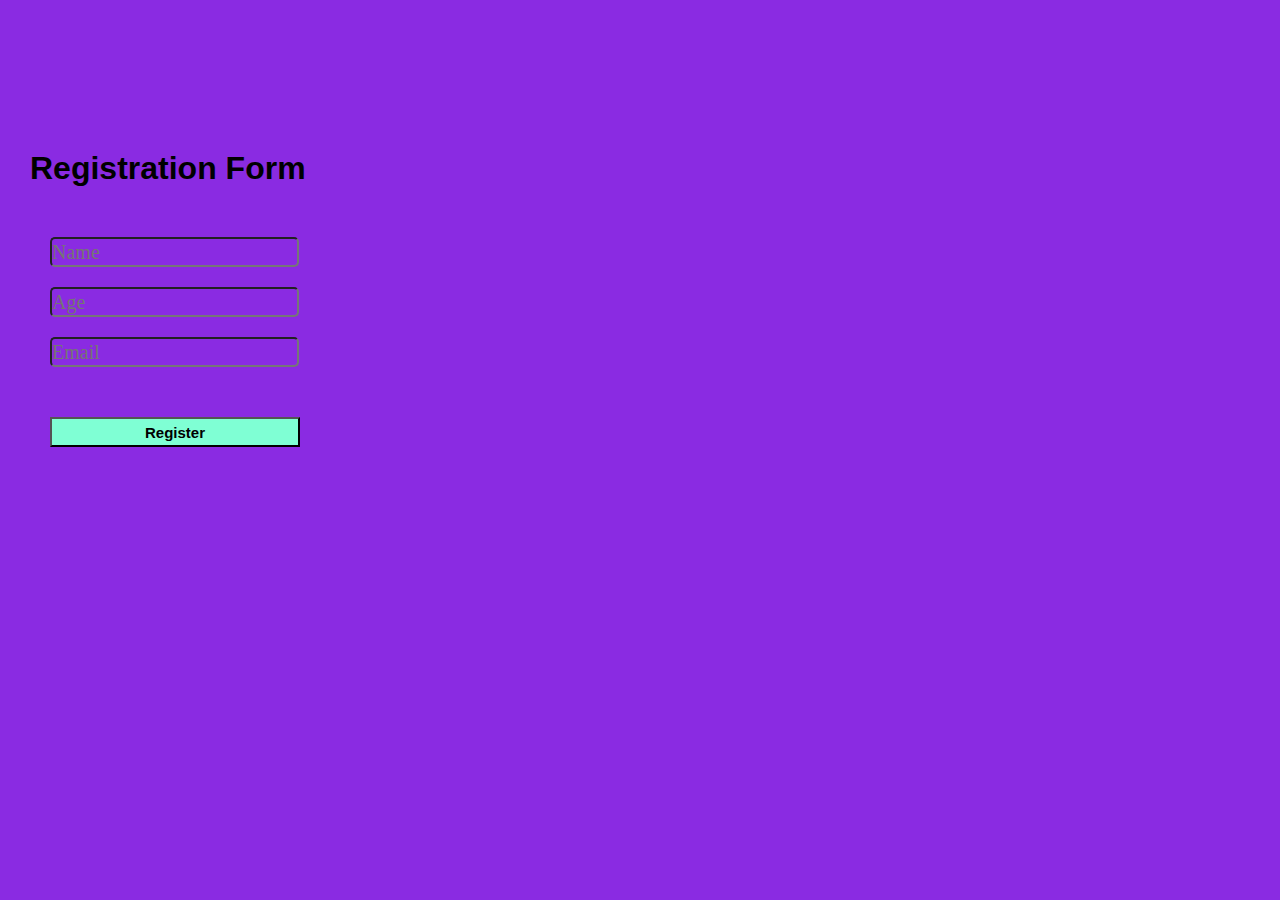
<file: login.html>
<!DOCTYPE html>
<html lang="en">

<head>
    <meta charset="UTF-8">
    <meta http-equiv="X-UA-Compatible" content="IE=edge">
    <meta name="viewport" content="width=device-width, initial-scale=1.0">
    <title>Login</title>
    <link rel="stylesheet" href="login.css">
</head>

<body>
    <form action="http://127.0.0.1:5500/login1.html">
        <div class="container">
            <div class="head">
                <h1>Registration Form</h1>
            </div>
            <div class="inputs">
                <div class="input1">
                    <input type="text" placeholder="Name">
                </div>
                <div class="input2">
                    <input type="text" placeholder="Age">
                </div>
                <div class="input3">
                    <input type="email" placeholder="Email">
                </div>
            </div>
            <div class="button">
                <button type="submit">Register</button>
            </div>
        </div>
    </form>
</body>

</html>
</file>
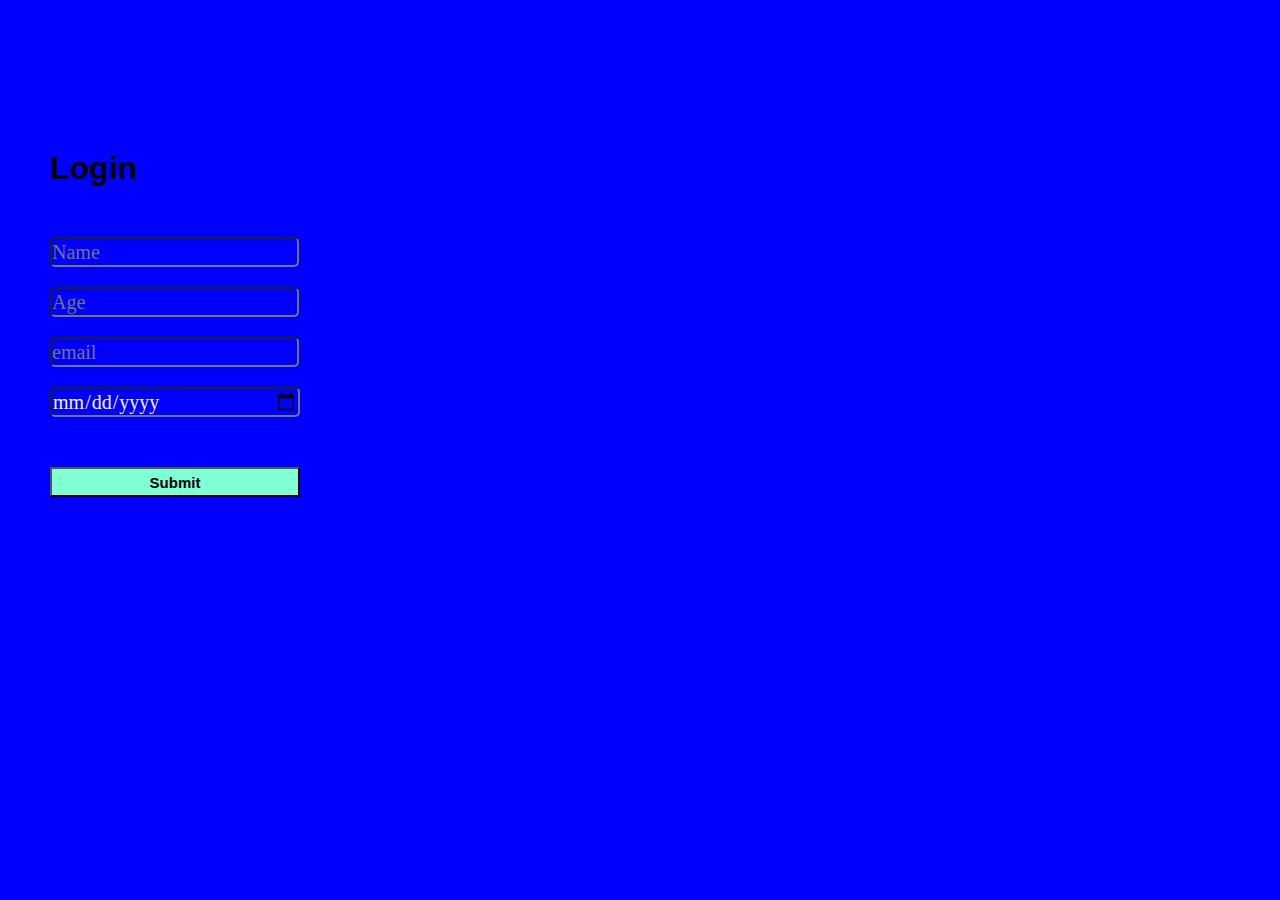
<file: login1.html>
<!DOCTYPE html>
<html lang="en">

<head>
    <meta charset="UTF-8">
    <meta http-equiv="X-UA-Compatible" content="IE=edge">
    <meta name="viewport" content="width=device-width, initial-scale=1.0">
    <title>Login</title>
    <link rel="stylesheet" href="login1.css">
</head>

<body>
    <div class="container">
        <h1>Login</h1>
        <div class="inputs">
            <div class="input1">
                <input type="text" placeholder="Name">
            </div>
            <div class="input2">
                <input type="text" placeholder="Age">
            </div>
            <div class="input3">
                <input type="email" placeholder="email">
            </div>
            <div class="input4">
                <input type="date" placeholder="DOB">
            </div>
            <button type="submit">Submit</button>
        </div>
    </div>
</body>

</html>
</file>
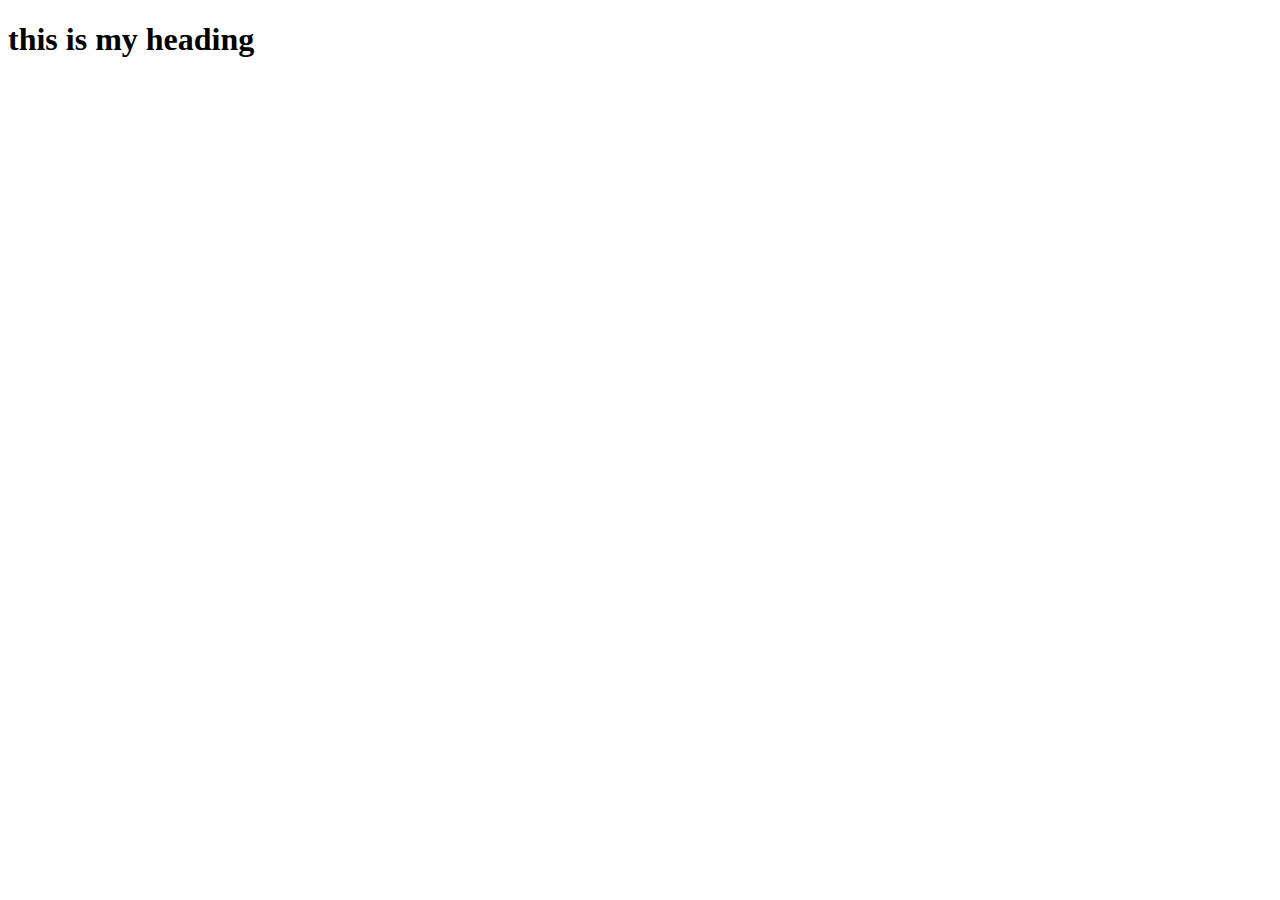
<file: website1.html>
<!DOCTYPE html>
<html lang="en">

<head>
    <meta charset="UTF-8">
    <meta http-equiv="X-UA-Compatible" content="IE=edge">
    <meta name="viewport" content="width=device-width, initial-scale=1.0">
    <title>Document</title>
</head>

<body>
    <h1>this is my heading</h1>
</body>

</html>
</file>
<file: login.css>
* {
    padding: 0;
    margin: 0;
    box-sizing: border-box;
    font-family: monospace;
    background-color: blueviolet;
}

.input1>input {
    margin-top: 50px;
    margin-left: 50px;
    height: 30px;
    border-radius: 5px;
    font-size: 20px;
    font-family: 'Times New Roman', Times, serif;
    color: white;
}

.input2>input {
    margin-top: 20px;
    margin-left: 50px;
    height: 30px;
    border-radius: 5px;
    font-size: 20px;
    font-family: 'Times New Roman', Times, serif;
    color: white;
}

.input3>input {
    margin-top: 20px;
    margin-left: 50px;
    height: 30px;
    border-radius: 5px;
    font-size: 20px;
    font-family: 'Times New Roman', Times, serif;
    color: white;
}

.inputs {
    /* margin-top: 200px; */
    /* margin-left: 50px; */
    color: white;
}

h1 {
    font-family: Arial, Helvetica, sans-serif;
    font-weight: bolder;
    margin-top: 150px;
    margin-left: 30px;
}

button {
    background-color: aquamarine;
    width: 250px;
    height: 30px;
    margin-top: 50px;
    margin-left: 50px;
    font-size: 15px;
    font-weight: bolder;
    font-family: sans-serif;
    cursor: pointer;
    border-radius: -50px;
}

button:hover {
    background-color: pink;
    transform: translateX(10px) translateY(10px);
    transition: all 0.6s ease-in-out;
}
</file>
<file: login1.css>
* {
    padding: 0;
    margin: 0;
    box-sizing: border-box;
    font-family: monospace;
    background-color: blue;
}

.input1>input {
    margin-top: 50px;
    margin-left: 50px;
    height: 30px;
    border-radius: 5px;
    font-size: 20px;
    font-family: 'Times New Roman', Times, serif;
    color: whitesmoke;
    z-index: 1px;
}

.input2>input {
    margin-top: 20px;
    margin-left: 50px;
    height: 30px;
    border-radius: 5px;
    font-size: 20px;
    font-family: 'Times New Roman', Times, serif;
    color: darkslateblue;
    color: whitesmoke;
}

.input3>input {
    margin-top: 20px;
    margin-left: 50px;
    height: 30px;
    border-radius: 5px;
    font-size: 20px;
    font-family: 'Times New Roman', Times, serif;
    color: darkslateblue;
    color: whitesmoke;
}

.input4>input {
    width: 250px;
    margin-top: 20px;
    margin-left: 50px;
    height: 30px;
    border-radius: 5px;
    font-size: 20px;
    font-family: 'Times New Roman', Times, serif;
    color: darkslateblue;
    color: whitesmoke;
}

.inputs {
    /* margin-top: 200px; */
    /* margin-left: 50px; */
}

h1 {
    font-family: Arial, Helvetica, sans-serif;
    font-weight: bolder;
    margin-top: 150px;
    margin-left: 50px;
}

button {
    background-color: aquamarine;
    width: 250px;
    height: 30px;
    margin-top: 50px;
    margin-left: 50px;
    font-size: 15px;
    font-weight: bolder;
    font-family: sans-serif;
    cursor: pointer;
    border-radius: -50px;
}

button:hover {
    background-color: pink;
    transform: translateX(10px) translateY(10px);
    transition: all 0.6s ease-in-out;
}
</file>
